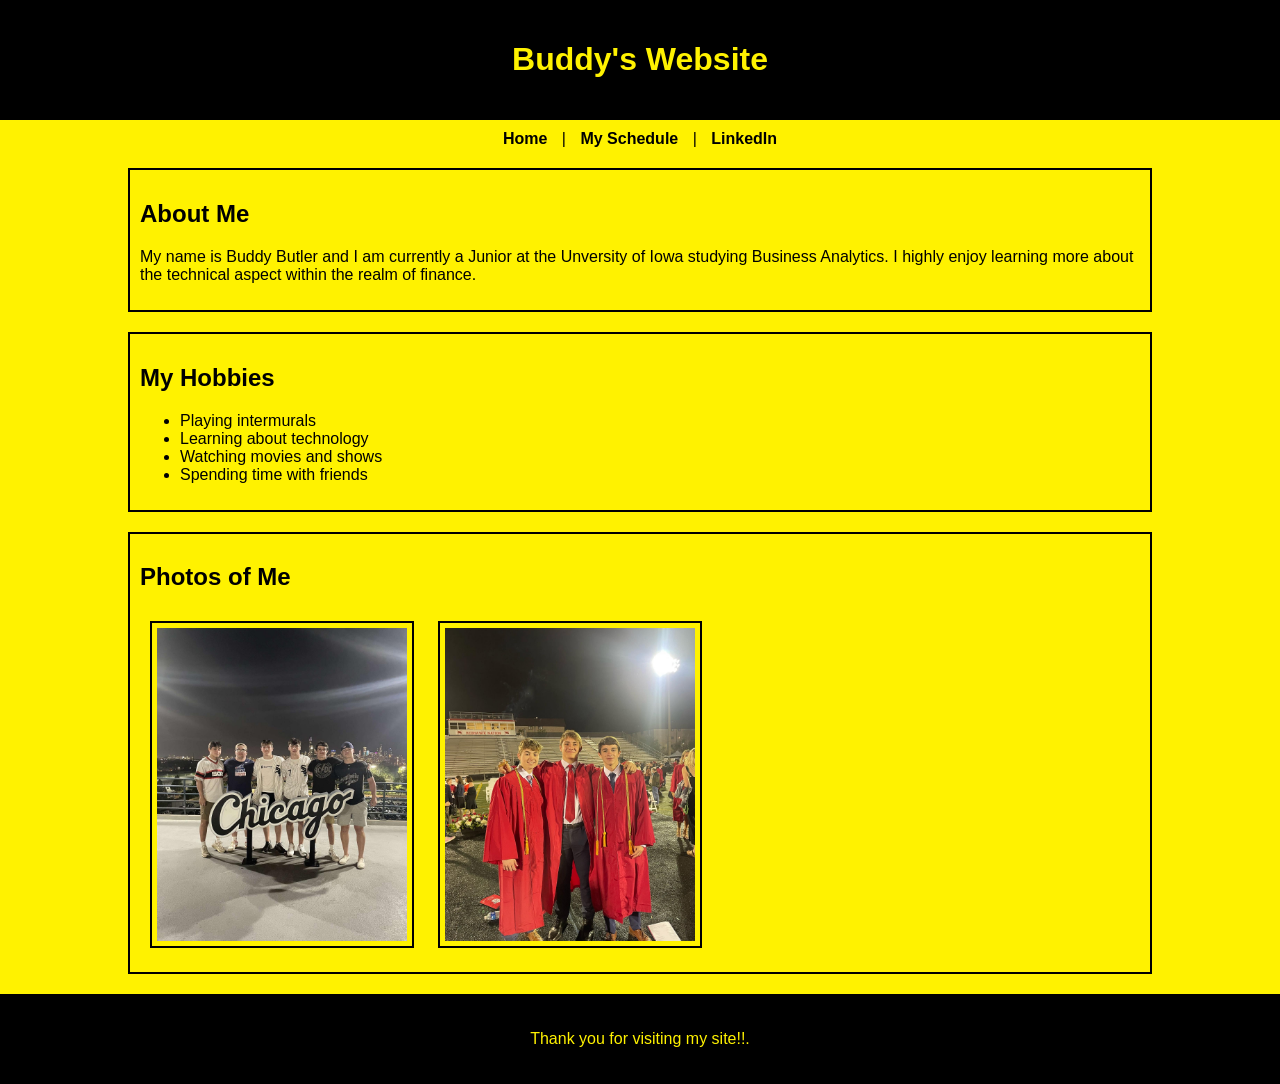
<file: index.html>
<!DOCTYPE html>
<html lang="en-US">


<head>
  <meta charset="utf-8">
  <meta name="viewport" content="width=device-width, initial-scale=1.0">
  <link rel="stylesheet" type="text/css" href="style/stylesheet.css">
  <title>All About Buddy</title>
</head>

<body>

  <header>
    <h1>Buddy's Website</h1>
  </header>

  <nav>
    <a href="index.html">Home</a> |
    <a href="schedule.html">My Schedule</a> |
    <a href="https://www.linkedin.com/in/jeffery-butler-b27593332" target="_blank">LinkedIn</a>
  </nav>

  <main>

    <section>
      <h2>About Me</h2>
      <p>
        My name is Buddy Butler and I am currently a Junior at the Unversity of Iowa studying Business Analytics.
        I highly enjoy learning more about the technical aspect within the realm of finance. 
      </p>
    </section>

    <section>
      <h2>My Hobbies</h2>
      <ul>
        <li>Playing intermurals</li>
        <li>Learning about technology</li>
        <li>Watching movies and shows</li>
        <li>Spending time with friends</li>
      </ul>
    </section>

    <section>
      <h2>Photos of Me</h2>
      <img src="images/photo1.jpg" alt="Buddy photo 1" width="250">
      <img src="images/photo2.jpg" alt="Buddy photo 2" width="250">
    </section>

  </main>

  <footer>
    <p>Thank you for visiting my site!!.</p>
  </footer>

</body>

</html>
</file>
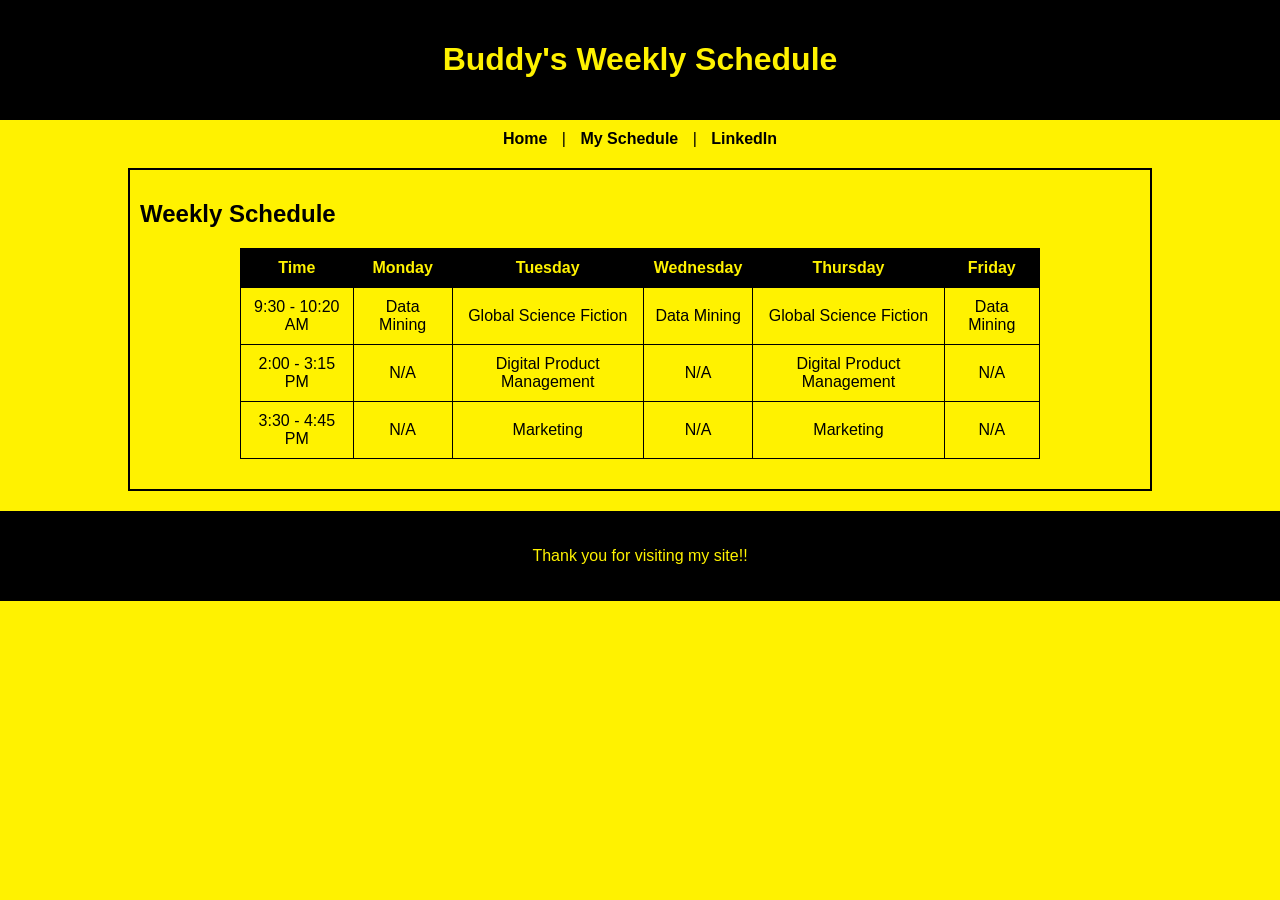
<file: schedule.html>
<!DOCTYPE html>
<html lang="en-US">
<head>
  <meta charset="utf-8">
  <meta name="viewport" content="width=device-width, initial-scale=1.0">
  <title>Buddy's Schedule</title>
  <link rel="stylesheet" href="style/stylesheet.css">
</head>
<body>

  <header>
    <h1>Buddy's Weekly Schedule</h1>
  </header>

  <nav>
    <a href="index.html">Home</a> |
    <a href="schedule.html">My Schedule</a> |
    <a href="https://www.linkedin.com/in/jeffery-butler-b27593332" target="_blank">LinkedIn</a>
  </nav>

  <main>
    <section>
      <h2>Weekly Schedule</h2>
      <table>
        <thead>
          <tr>
            <th>Time</th>
            <th>Monday</th>
            <th>Tuesday</th>
            <th>Wednesday</th>
            <th>Thursday</th>
            <th>Friday</th>
          </tr>
        </thead>
        <tbody>
          <tr>
            <td>9:30 - 10:20 AM</td>
            <td>Data Mining</td>
            <td>Global Science Fiction</td>
            <td>Data Mining</td>
            <td>Global Science Fiction</td>
            <td>Data Mining</td>
          </tr>
          <tr>
            <td>2:00 - 3:15 PM</td>
            <td>N/A</td>
            <td>Digital Product Management</td>
            <td>N/A</td>
            <td>Digital Product Management</td>
            <td>N/A</td>
          </tr>
          <tr>
            <td>3:30 - 4:45 PM</td>
            <td>N/A</td>
            <td>Marketing</td>
            <td>N/A</td>
            <td>Marketing</td>
            <td>N/A</td>
          </tr>
        </tbody>
      </table>
    </section>
  </main>

  <footer>
    <p>Thank you for visiting my site!!</p>
  </footer>

</body>
</html>
</file>
<file: style/stylesheet.css>
body {
  font-family: Arial, sans-serif;
  margin: 0;
  padding: 0;
  background-color: #fff200; /* yellow background */
  color: black;
}

header, footer {
  text-align: center;
  padding: 20px;
  background-color: black;
  color: #fff200;
}

nav {
  text-align: center;
  margin: 10px 0;
}

nav a {
  text-decoration: none;
  color: black;
  margin: 0 10px;
  font-weight: bold;
}

main {
  width: 80%;
  margin: 20px auto;
}

section {
  margin-bottom: 20px;
  padding: 10px;
  border: 2px solid black;
}

img {
  width: 250px;
  margin: 10px;
  border: 2px solid black;
  padding: 5px;
}

table {
  width: 80%;
  margin: 20px auto;
  border-collapse: collapse;
}

th, td {
  border: 1px solid black;
  padding: 10px;
  text-align: center;
}

th {
  background-color: black;
  color: #fff200;
}
</file>
